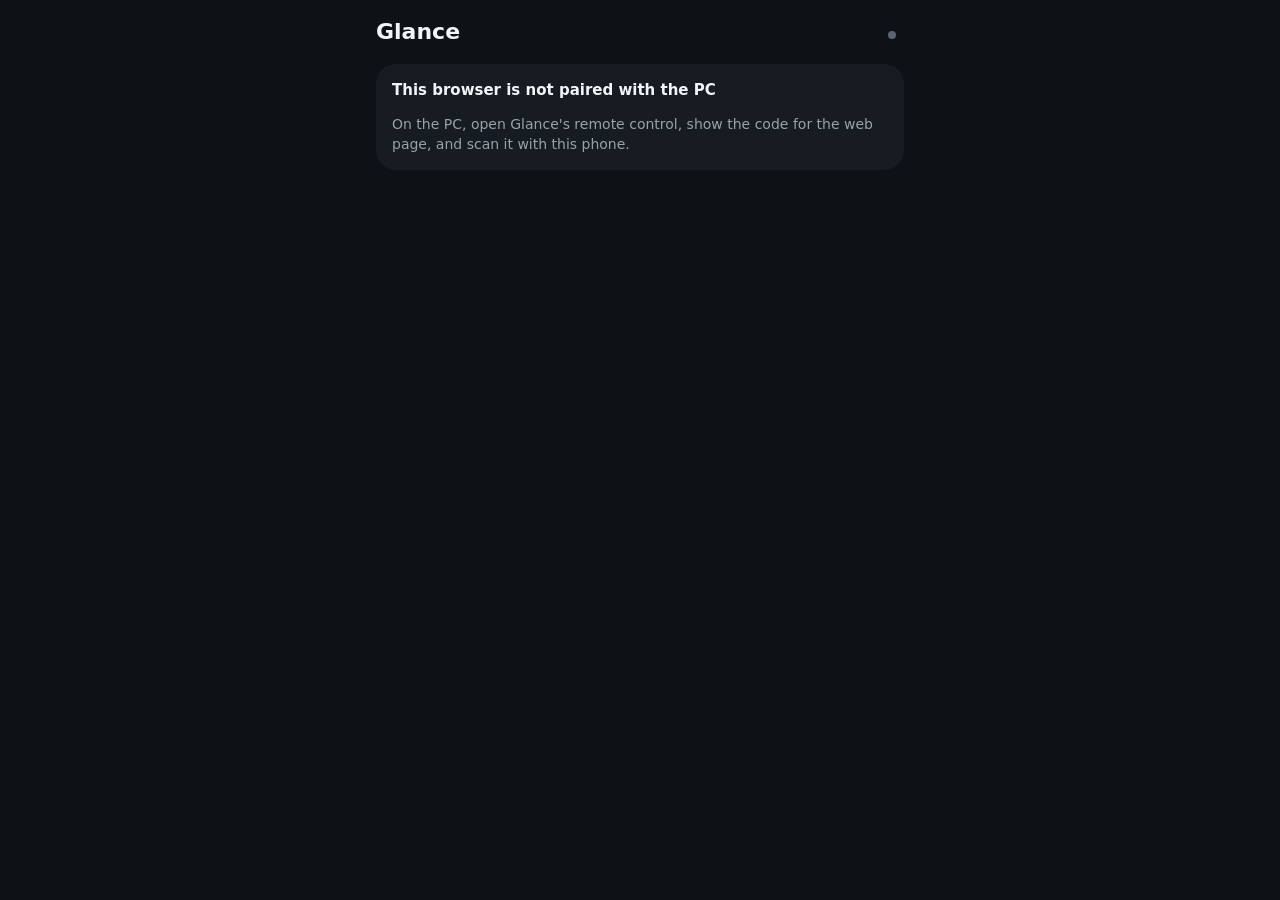
<file: remote/src/web.html>
<!doctype html>
<html lang="zh">
<head>
<meta charset="utf-8">
<meta name="viewport" content="width=device-width, initial-scale=1, viewport-fit=cover">
<meta name="apple-mobile-web-app-capable" content="yes">
<meta name="apple-mobile-web-app-status-bar-style" content="black-translucent">
<meta name="apple-mobile-web-app-title" content="Glance">
<meta name="theme-color" content="#0e1116">
<title>Glance</title>
<style>
/* The phone app's look, plainly: dark and flat, 16 from the sides, 16 inside a card, 12 between cards; nothing pressed smaller than 44. */
:root { color-scheme: dark; --ground: #0e1116; --card: #171b22; --card2: #20252d; --line: #2b313b; --ink: #f2f4f7; --dim: #98a2ae; --faint: #5b6470; --accent: #ff7b4a; --lit: #2a1d17; --good: #58c98b; --bad: #f0685d; }
* { box-sizing: border-box; -webkit-tap-highlight-color: transparent; }
html, body { margin: 0; background: var(--ground); color: var(--ink); font: 15px/1.45 -apple-system, "PingFang SC", "Segoe UI", "Microsoft YaHei UI", system-ui, sans-serif; }
body { padding: calc(12px + env(safe-area-inset-top)) 16px calc(28px + env(safe-area-inset-bottom)); max-width: 560px; margin: 0 auto; display: grid; grid-template-columns: minmax(0, 1fr); gap: 12px; }
main { display: grid; grid-template-columns: minmax(0, 1fr); gap: 12px; }
.card, .tile { min-width: 0; }
[hidden] { display: none !important; }
header { display: flex; justify-content: space-between; align-items: baseline; gap: 12px; padding: 4px 0; }
header strong { font-size: 22px; font-weight: 600; overflow: hidden; text-overflow: ellipsis; white-space: nowrap; }
header small { color: var(--dim); font-size: 13px; white-space: nowrap; }
header small::before { content: ""; display: inline-block; width: 8px; height: 8px; border-radius: 50%; background: var(--faint); margin-right: 8px; }
header small.good::before { background: var(--good); } header small.bad::before { background: var(--bad); }
.card { background: var(--card); border-radius: 20px; padding: 16px; display: grid; gap: 12px; }
.card > h2 { margin: 0; font-size: 13px; font-weight: 500; color: var(--dim); display: flex; justify-content: space-between; align-items: center; min-height: 20px; }
.note { color: var(--dim); font-size: 14px; }
.tiles { display: grid; grid-template-columns: minmax(0, 1fr) minmax(0, 1fr); gap: 12px; }
.tile { font: inherit; text-align: left; color: var(--ink); background: var(--card); border: 0; border-radius: 20px; padding: 16px; min-height: 84px; display: grid; gap: 6px; align-content: center; }
.tile.wide { grid-column: 1 / -1; }
.tile b { font-size: 17px; font-weight: 600; } .tile small { color: var(--dim); font-size: 12.5px; }
.tile.on { background: var(--lit); } .tile.on b { color: var(--accent); }
.rig { padding: 8px 8px 12px; gap: 8px; }
.rig svg { display: block; width: 100%; height: auto; }
.rig .reads { padding: 0 4px; }
@keyframes turn { to { transform: rotate(360deg); } }
@media (prefers-reduced-motion: reduce) { .spin { animation: none !important; } }
.reads { display: grid; grid-template-columns: repeat(4, minmax(0, 1fr)); gap: 8px; }
.reads div { background: var(--card2); border-radius: 12px; padding: 8px; min-height: 52px; }
.reads b { display: block; font-size: 17px; font-weight: 600; font-variant-numeric: tabular-nums; } .reads small { color: var(--dim); font-size: 11px; white-space: nowrap; }
.chips { display: flex; gap: 8px; overflow-x: auto; scrollbar-width: none; } .chips::-webkit-scrollbar { display: none; }
.chips button { font: inherit; font-size: 13.5px; color: var(--dim); background: var(--card2); border: 0; border-radius: 99px; height: 36px; padding: 0 14px; white-space: nowrap; flex: none; }
.chips button.on { background: var(--ink); color: #000; font-weight: 600; }
.swatches button { width: 36px; padding: 0; background: var(--c); }
.swatches button.on { background: var(--c); box-shadow: inset 0 0 0 3px var(--c), inset 0 0 0 6px var(--card); }
.row { display: grid; grid-template-columns: minmax(0, 1fr) auto; gap: 12px; align-items: center; min-height: 52px; }
.row + .row, .row + .slide { border-top: 0; } .rows > * + .row { border-top: 1px solid var(--line); padding-top: 8px; }
.row b { display: block; font-weight: 500; overflow: hidden; text-overflow: ellipsis; white-space: nowrap; } .row small { color: var(--dim); font-size: 12.5px; }
.switch { width: 50px; height: 30px; border-radius: 99px; border: 0; background: #353c47; position: relative; padding: 0; flex: none; }
.switch::after { content: ""; position: absolute; left: 3px; top: 3px; width: 24px; height: 24px; border-radius: 50%; background: #fff; transition: transform .16s; }
.switch.on { background: var(--accent); } .switch.on::after { transform: translateX(20px); } .switch:disabled { opacity: .4; }
.slide { display: grid; grid-template-columns: minmax(0, 1fr) 3em; gap: 12px; align-items: center; min-height: 32px; }
.slide output { text-align: right; color: var(--dim); font-size: 13px; font-variant-numeric: tabular-nums; }
input[type=range] { -webkit-appearance: none; appearance: none; width: 100%; height: 6px; border-radius: 99px; margin: 10px 0; background: linear-gradient(90deg, var(--accent) var(--at, 0%), var(--card2) var(--at, 0%)); }
input[type=range]::-webkit-slider-thumb { -webkit-appearance: none; width: 22px; height: 22px; border-radius: 50%; background: #fff; border: 0; box-shadow: 0 1px 4px #0009; }
input[type=range]::-moz-range-thumb { width: 22px; height: 22px; border-radius: 50%; background: #fff; border: 0; }
.keys { display: flex; gap: 4px; } .keys button, .text { font: inherit; color: var(--ink); background: none; border: 0; min-width: 44px; height: 44px; border-radius: 50%; padding: 0; display: grid; place-items: center; }
.note.small { font-size: 12px; color: var(--faint); }
.keys button.main { background: var(--card2); } .text { color: var(--dim); font-size: 13px; border-radius: 12px; height: 32px; }
.ask { position: fixed; inset: 0; background: #000a; display: grid; place-items: center; padding: 24px; }
.ask div { background: var(--card2); border-radius: 24px; padding: 24px 24px 12px; max-width: 328px; display: grid; gap: 12px; }
.ask h3 { margin: 0; font-size: 19px; } .ask p { margin: 0; color: var(--dim); font-size: 14px; line-height: 1.6; }
.ask nav { display: flex; justify-content: flex-end; gap: 8px; } .ask nav button { font: inherit; font-weight: 600; background: none; border: 0; color: var(--dim); height: 44px; padding: 0 12px; } .ask nav .do { color: var(--bad); }
</style>
</head>
<body>
<header><strong id="name">Glance</strong><small id="status"></small></header>
<div class="card" id="unpaired" hidden><b id="unpaired-title"></b><span class="note" id="unpaired-how"></span></div>
<div class="card rig" id="rig" hidden><div id="rig-drawing"></div><div class="reads" id="rig-reads"></div></div>
<main id="main" hidden></main>
<script>
"use strict";
// ---- words, in the phone's language
const ZH = (navigator.language || "").toLowerCase().startsWith("zh");
const t = (zh, en) => ZH ? zh : en;
document.documentElement.lang = ZH ? "zh" : "en";

// ---- SHA-256 and HMAC, written out: a page not served over HTTPS is given none by the browser
const K = new Uint32Array([0x428a2f98,0x71374491,0xb5c0fbcf,0xe9b5dba5,0x3956c25b,0x59f111f1,0x923f82a4,0xab1c5ed5,0xd807aa98,0x12835b01,0x243185be,0x550c7dc3,0x72be5d74,0x80deb1fe,0x9bdc06a7,0xc19bf174,0xe49b69c1,0xefbe4786,0x0fc19dc6,0x240ca1cc,0x2de92c6f,0x4a7484aa,0x5cb0a9dc,0x76f988da,0x983e5152,0xa831c66d,0xb00327c8,0xbf597fc7,0xc6e00bf3,0xd5a79147,0x06ca6351,0x14292967,0x27b70a85,0x2e1b2138,0x4d2c6dfc,0x53380d13,0x650a7354,0x766a0abb,0x81c2c92e,0x92722c85,0xa2bfe8a1,0xa81a664b,0xc24b8b70,0xc76c51a3,0xd192e819,0xd6990624,0xf40e3585,0x106aa070,0x19a4c116,0x1e376c08,0x2748774c,0x34b0bcb5,0x391c0cb3,0x4ed8aa4a,0x5b9cca4f,0x682e6ff3,0x748f82ee,0x78a5636f,0x84c87814,0x8cc70208,0x90befffa,0xa4506ceb,0xbef9a3f7,0xc67178f2]);
function sha256(bytes) {
  const h = new Uint32Array([0x6a09e667,0xbb67ae85,0x3c6ef372,0xa54ff53a,0x510e527f,0x9b05688c,0x1f83d9ab,0x5be0cd19]);
  const length = bytes.length, whole = ((length + 9 + 63) >> 6) << 6, m = new Uint8Array(whole), view = new DataView(m.buffer), w = new Uint32Array(64);
  m.set(bytes); m[length] = 0x80; view.setUint32(whole - 8, Math.floor(length / 0x20000000)); view.setUint32(whole - 4, (length << 3) >>> 0);
  const r = (x, n) => (x >>> n) | (x << (32 - n));
  for (let o = 0; o < whole; o += 64) {
    for (let i = 0; i < 16; i++) w[i] = view.getUint32(o + i * 4);
    for (let i = 16; i < 64; i++) w[i] = (w[i - 16] + (r(w[i - 15], 7) ^ r(w[i - 15], 18) ^ (w[i - 15] >>> 3)) + w[i - 7] + (r(w[i - 2], 17) ^ r(w[i - 2], 19) ^ (w[i - 2] >>> 10))) >>> 0;
    let [a, b, c, d, e, f, g, k] = h;
    for (let i = 0; i < 64; i++) {
      const t1 = (k + (r(e, 6) ^ r(e, 11) ^ r(e, 25)) + ((e & f) ^ (~e & g)) + K[i] + w[i]) >>> 0, t2 = ((r(a, 2) ^ r(a, 13) ^ r(a, 22)) + ((a & b) ^ (a & c) ^ (b & c))) >>> 0;
      k = g; g = f; f = e; e = (d + t1) >>> 0; d = c; c = b; b = a; a = (t1 + t2) >>> 0;
    }
    h[0] += a; h[1] += b; h[2] += c; h[3] += d; h[4] += e; h[5] += f; h[6] += g; h[7] += k;
  }
  const out = new Uint8Array(32), to = new DataView(out.buffer);
  h.forEach((x, i) => to.setUint32(i * 4, x));
  return out;
}
const joined = (a, b) => { const all = new Uint8Array(a.length + b.length); all.set(a); all.set(b, a.length); return all; };
function hmac(key, message) {
  const inner = new Uint8Array(64).fill(0x36), outer = new Uint8Array(64).fill(0x5c);
  (key.length > 64 ? sha256(key) : key).forEach((b, i) => { inner[i] ^= b; outer[i] ^= b; });
  return sha256(joined(outer, sha256(joined(inner, message))));
}
const hex = bytes => Array.from(bytes, b => b.toString(16).padStart(2, "0")).join("");
const unhex = text => new Uint8Array(text.match(/../g).map(pair => parseInt(pair, 16)));
const random = n => { const bytes = new Uint8Array(n); (self.crypto || self.msCrypto).getRandomValues(bytes); return hex(bytes); };

// ---- what this browser keeps: the key the PC offered it (from the link it was opened by: after the #, which is never sent), and a number of its own
const kept = { get: name => { try { return localStorage.getItem(name); } catch (e) { return null; } }, set: (name, value) => { try { localStorage.setItem(name, value); } catch (e) {} } };
const offered = /[#&]k=([0-9a-f]{64})/.exec(location.hash);
if (offered) { kept.set("key", offered[1]); history.replaceState(null, "", location.pathname); }
const key = kept.get("key");
let phone = kept.get("phone");
if (!phone) { phone = random(16); kept.set("phone", phone); }
const called = /iPhone|iPad/.test(navigator.userAgent) ? (/iPad/.test(navigator.userAgent) ? "iPad" : "iPhone") : /Android/.test(navigator.userAgent) ? "Android" : "Browser";

// ---- asking the PC: signed, as the app signs (over what is asked, when, by which browser, for which run of the PC's helper, and a number used once); the PC signs its answer in turn, and none that is not signed is believed
// What the PC said of itself when it last refused a request as not of now: which run of its helper it is, and how far its clock is from this one's (seconds).
const told = { session: "", ahead: 0 };
const signed = (parts, body) => hex(hmac(unhex(key), new TextEncoder().encode(parts.map(part => part + "\n").join("") + body)));
async function ask(path, body, again = true) {
  const method = body ? "POST" : "GET", sent = body ? JSON.stringify(body) : "", time = String(Math.floor(Date.now() / 1000) + told.ahead), nonce = random(8), name = encodeURIComponent(called + " (web)");
  const sign = signed([method, path, time, nonce, phone, name, told.session], sent);
  const answer = await fetch(path, { method, body: body ? sent : undefined, cache: "no-store", headers: { "X-Glance-Time": time, "X-Glance-Nonce": nonce, "X-Glance-Sign": sign, "X-Glance-Session": told.session, "X-Glance-Phone": phone, "X-Glance-Name": name } });
  const text = await answer.text();
  const own = signed(["answer", nonce, String(answer.status)], text) === answer.headers.get("X-Glance-Sign");
  let json = {};
  try { json = JSON.parse(text); } catch (e) {}
  // (Refused by one that does not know the key: there is nothing it could sign with. Whatever else is not signed is not the PC's.)
  if (!own) throw Object.assign(new Error(answer.status === 401 ? "forged" : "unsigned"), { status: answer.status === 401 ? 401 : 0 });
  // Not of now, as the PC has it: asked again, for the run it says it is and by its clock.
  if (answer.status === 401 && json.error === "stale" && again) {
    told.session = String(json.session || ""); told.ahead = (Number(json.time) || 0) - Math.floor(Date.now() / 1000);
    return ask(path, body, false);
  }
  if (!answer.ok) throw Object.assign(new Error(json.error || String(answer.status)), { status: answer.status });
  return json;
}

// ---- the page
const el = (tag, cls, text) => { const e = document.createElement(tag); if (cls) e.className = cls; if (text != null) e.textContent = text; if (tag === "button") e.type = "button"; return e; };
const main = document.getElementById("main"), status = document.getElementById("status");
let state = null, busy = 0, holding = false, question = null;
const said = (text, kind) => { status.textContent = text; status.className = kind || ""; };

// What is asked shows at once as it will be; the PC's answer then says how it is.
async function act(path, body, expect) {
  if (expect && state) { expect(state); draw(); }
  busy++;
  try { state = await ask(path, body); said(t("已连接", "Connected"), "good"); }
  catch (error) { failed(error); }
  busy--; draw();
}
function failed(error) {
  if (error.status === 401) { said(t("需要重新配对", "Pair again"), "bad"); unpaired(t("电脑已不再信任此浏览器", "The PC no longer takes this browser")); }
  else said(error.status ? t("操作未完成", "Not done") : t("无法连接", "No answer"), "bad");
}
function unpaired(title) {
  main.hidden = true;
  document.getElementById("rig").hidden = true;
  document.getElementById("unpaired").hidden = false;
  document.getElementById("unpaired-title").textContent = title;
  document.getElementById("unpaired-how").textContent = t("请在电脑上打开 Glance 的手机遥控，生成网页配对码，并用本手机扫描。", "On the PC, open Glance's remote control, show the code for the web page, and scan it with this phone.");
}

const EFFECTS = [["steady", t("常亮", "Steady")], ["breathing", t("呼吸", "Breathing")], ["rainbow", t("彩虹", "Rainbow")], ["heat", t("跟随温度", "By heat")]];
const COLOURS = ["FF7B4A", "FFFFFF", "70B3FF", "59C98A", "C68CFF", "FF5E7E"];
const MODES = { efficiency: t("最佳能效", "Best efficiency"), balanced: t("平衡", "Balanced"), performance: t("最佳性能", "Best performance") };

// The signs on what is pressed, drawn (as the app draws them): paths on a square of 24.
const SIGNS = { play: "M8 5.5v13l11-6.5z", pause: "M8 5v14M16 5v14", previous: "M18 6v12l-9-6zM6.5 6v12", next: "M6 6v12l9-6zM17.5 6v12" };
function sign_of(name) {
  const NS = "http://www.w3.org/2000/svg", svg = document.createElementNS(NS, "svg"), path = document.createElementNS(NS, "path");
  for (const [k, v] of Object.entries({ viewBox: "0 0 24 24", width: 22, height: 22, fill: "none", stroke: "currentColor", "stroke-width": 1.7, "stroke-linecap": "round", "stroke-linejoin": "round", "aria-hidden": "true" })) svg.setAttribute(k, v);
  path.setAttribute("d", SIGNS[name]); svg.append(path);
  return svg;
}
function tile(title, detail, on, press, wide) { const b = el("button", "tile" + (on ? " on" : "") + (wide ? " wide" : "")); b.append(el("b", "", title), el("small", "", detail)); b.onclick = press; return b; }
function chips(list, cls) { const row = el("div", "chips" + (cls ? " " + cls : "")); for (const [text, on, press, colour] of list) { const b = el("button", on ? "on" : "", text); if (colour) b.style.setProperty("--c", "#" + colour); b.onclick = press; row.append(b); } return row; }
function toggle(on, enabled, press) { const b = el("button", "switch" + (on ? " on" : "")); b.disabled = !enabled; b.setAttribute("role", "switch"); b.setAttribute("aria-checked", on); b.onclick = () => press(!on); return b; }
// A line slid: the figure follows the finger; the PC is asked when it is let go.
function slide(value, least, enabled, done) {
  const row = el("div", "slide"), input = el("input"), out = el("output", "", value + "%");
  input.type = "range"; input.min = least; input.max = 100; input.value = value; input.disabled = !enabled;
  const fill = () => input.style.setProperty("--at", ((input.value - least) / (100 - least) * 100) + "%");
  fill();
  input.oninput = () => { holding = true; out.textContent = input.value + "%"; fill(); };
  input.onchange = () => { holding = false; done(+input.value); };
  row.append(input, out);
  return row;
}
function card(title, right) { const c = el("div", "card"), h = el("h2", "", title); if (right) h.append(right); c.append(h); return c; }

function draw() {
  // (Not under a finger that is sliding something, nor under a question.)
  if (!state || holding) return;
  document.getElementById("name").textContent = state.name || "Glance";
  main.hidden = false; main.textContent = "";
  const night = state.night, screen = state.screen !== false, lights = state.lights;
  const reads = state.reads;
  // The PC drawn, and under it what its parts read (none, where Glance is not running there to read them).
  document.getElementById("rig").hidden = false;
  drawn(state);
  const row = document.getElementById("rig-reads");
  row.textContent = "";
  row.hidden = !reads;
  if (reads) {
    for (const [id, name] of [["cpu", "CPU"], ["gpu", t("显卡", "Graphics")], ["ram", t("内存", "Memory")], ["disk", t("硬盘", "Disk")]]) {
      const read = reads[id] || {}, box = el("div");
      box.append(el("b", "", read.temp != null ? read.temp + "°" : read.load != null ? read.load + "%" : "—"), el("small", "", read.temp != null && read.load != null ? `${name} ${read.load}%` : name));
      row.append(box);
    }
  }
  const tiles = el("div", "tiles");
  tiles.append(
    tile(t("夜间模式", "Night mode"), night ? t("已开启，电脑仍在运行。再次点按即可结束", "On; the PC is still running. Tap again to end it") : t("电脑保持运行，关闭屏幕与灯光、静音并切换至节能", "The PC keeps running: screens off, lights off, sound muted, power saving"), night, () => act("/v1/night", { on: !night }, s => { s.night = !night; s.screen = night; s.lights = night; }), true),
    tile(t("屏幕", "Screens"), screen ? t("已开启，点按关闭全部屏幕", "On. Tap to turn them all off") : t("已关闭，点按开启", "Off. Tap to turn them on"), screen, () => act("/v1/screen", { on: !screen }, s => { s.screen = !screen; })),
    ...(state.lights_there === false ? [] : [tile(t("灯光", "Lights"), lights === false ? t("已关闭，点按开启", "Off. Tap to turn them on") : t("已开启", "On"), lights !== false, () => act("/v1/lights", { on: lights === false }, s => { s.lights = lights === false; }))]),
  );
  main.append(tiles);
  if ((state.power || []).length > 1) {
    const c = card(t("电源模式", "Power mode"));
    c.append(chips(state.power.map(plan => [MODES[plan.id] || plan.name, plan.on, () => plan.on || act("/v1/power", { plan: plan.id }, s => s.power.forEach(p => { p.on = p.id === plan.id; }))])));
    main.append(c);
  }
  if (lights === true && !night && state.light && state.colours_there !== false) {
    const light = state.light, c = card(t("灯光效果与颜色", "Lighting effect and colour"));
    c.append(
      chips(EFFECTS.filter(([id]) => id !== "heat" || reads).map(([id, name]) => [name, light.effect === id, () => act("/v1/lights", { on: true, effect: id }, s => { s.light.effect = id; })])),
      chips(COLOURS.map(colour => ["", light.color.toUpperCase() === colour, () => act("/v1/lights", { on: true, color: colour }, s => { s.light.color = colour; }), colour]), "swatches"),
      slide(light.brightness == null ? 100 : light.brightness, 5, light.effect !== "rainbow", level => act("/v1/lights", { on: true, brightness: level }, s => { s.light.brightness = level; })),
    );
    main.append(c);
  }
  if (lights === true && !night && state.keys) {
    const keys = state.keys, c = card(t("键盘背光", "Keyboard light"));
    const names = keys.most === 3 ? [t("关", "Off"), t("低", "Low"), t("中", "Medium"), t("高", "High")] : [t("关", "Off")].concat(Array.from({ length: keys.most }, (_, i) => String(i + 1)));
    c.append(chips(names.map((name, level) => [name, keys.level === level, () => act("/v1/keys", { level }, s => { s.keys.level = level; })])));
    main.append(c);
  }
  const monitors = state.monitors || [];
  // One monitor that says how bright it is (a laptop's own screen): how bright, alone (the screens' tile turns it off).
  if (monitors.length === 1 && monitors[0].brightness != null) {
    const c = card(t("屏幕亮度", "Screen brightness")), alone = monitors[0];
    c.append(slide(alone.brightness, 0, alone.on !== false && screen, level => act("/v1/monitor", { index: 0, brightness: level }, s => { s.monitors[0].brightness = level; })));
    main.append(c);
  }
  if (monitors.length > 1) {
    const c = card(t("显示器", "Monitors")), rows = el("div", "rows");
    monitors.forEach((monitor, at) => {
      const row = el("div", "row"), text = el("div"), size = `${monitor.width} × ${monitor.height}`;
      text.append(el("b", "", monitor.name), el("small", "", monitor.on == null ? `${size} · ${t("不支持单独开关", "cannot be turned off by itself")}` : size));
      row.append(text, toggle(monitor.on !== false && screen, monitor.on != null && screen, on => act("/v1/monitor", { index: at, on }, s => { s.monitors[at].on = on; })));
      rows.append(row);
      if (monitor.brightness != null) rows.append(slide(monitor.brightness, 0, monitor.on !== false && screen, level => act("/v1/monitor", { index: at, brightness: level }, s => { s.monitors[at].brightness = level; })));
    });
    c.append(rows); main.append(c);
  }
  if (state.volume != null) {
    const mute = el("button", "text", state.muted ? t("取消静音", "Unmute") : t("静音", "Mute"));
    mute.onclick = () => act("/v1/volume", { muted: !state.muted }, s => { s.muted = !s.muted; });
    const c = card(t("声音", "Sound"), mute);
    c.append(slide(state.volume, 0, true, level => act("/v1/volume", { level }, s => { s.volume = level; s.muted = false; })));
    const media = state.media;
    if (media) {
      const row = el("div", "row"), text = el("div"), keys = el("div", "keys");
      text.append(el("b", "", media.title || media.app), el("small", "", [media.playing ? t("正在播放", "Playing") : t("已暂停", "Paused"), media.artist, media.title ? media.app : ""].filter(Boolean).join(" · ")));
      for (const [sign, what, cls, said] of [["previous", "previous", "", t("上一首", "Previous")], [media.playing ? "pause" : "play", "toggle", "main", media.playing ? t("暂停", "Pause") : t("播放", "Play")], ["next", "next", "", t("下一首", "Next")]]) { const b = el("button", cls || ""); b.setAttribute("aria-label", said); b.append(sign_of(sign)); b.onclick = () => act("/v1/media", { do: what }); keys.append(b); }
      row.append(text, keys); c.append(row);
      // A player known only by its sound: how it may be made to say what it plays.
      if (!media.title) c.append(el("span", "note small", t("该播放器未向系统提供歌曲信息。网易云音乐可在其设置中开启“SMTC”。", "This player does not tell Windows what it plays. In NetEase Cloud Music, turn on “SMTC” in its settings.")));
    }
    main.append(c);
  }
  main.append(tile(t("睡眠", "Sleep"), t("整台电脑暂停运行，最为省电。无法通过手机唤醒，需在电脑上按键盘或电源键", "The whole PC stops: the least power. The phone cannot wake it; press a key or the power button on the PC"), false, () => { question = true; draw(); }, true));
  if (question) {
    const over = el("div", "ask"), box = el("div"), nav = el("nav"), no = el("button", "", t("取消", "Cancel")), yes = el("button", "do", t("睡眠", "Sleep"));
    no.onclick = () => { question = null; draw(); };
    yes.onclick = () => { question = null; act("/v1/sleep", {}); };
    nav.append(no, yes);
    box.append(el("h3", "", t("使电脑进入睡眠？", "Put the PC to sleep?")), el("p", "", t("电脑上的所有活动都将暂停，包括下载、远程连接和正在运行的程序。进入睡眠后无法通过手机唤醒，需在电脑上按键盘或电源键。", "Everything on the PC stops: downloads, remote connections, programs at work. Asleep, it cannot be woken from the phone; press a key or the power button on the PC.")), el("p", "", t("如仅需关闭屏幕与灯光并保持电脑运行，请使用夜间模式。", "To turn off only the screens and the lights and leave the PC running, use night mode.")), nav);
    over.append(box); main.append(over);
  }
}

// ---- the PC, drawn (as the app draws it): every part a block of its own size in the case, all seen from the same corner (x to the right and down, y to the left and down, z up)
const NS = "http://www.w3.org/2000/svg";
const svgEl = (name, attrs = {}, parent) => { const e = document.createElementNS(NS, name); for (const k in attrs) e.setAttribute(k, attrs[k]); if (parent) parent.appendChild(e); return e; };
const COS = Math.cos(Math.PI / 6);
const iso = ([x, y, z]) => [(x - y) * COS, (x + y) * 0.5 - z];
const at = list => list.map(p => iso(p).map(v => v.toFixed(2)).join(",")).join(" ");
// A loop of corners in space as a path, each corner rounded by `r` in the plane of its two edges.
function loop(points, r) {
  const n = points.length, d = [];
  for (let i = 0; i < n; i++) {
    const p = points[i];
    const toward = q => { const v = [q[0] - p[0], q[1] - p[1], q[2] - p[2]], length = Math.hypot(...v), k = Math.min(r, length / 2) / length; return iso([p[0] + v[0] * k, p[1] + v[1] * k, p[2] + v[2] * k]); };
    const [sx, sy] = toward(points[(i + n - 1) % n]), [cx, cy] = iso(p), [ex, ey] = toward(points[(i + 1) % n]);
    d.push(`${i ? "L" : "M"} ${sx.toFixed(2)} ${sy.toFixed(2)} Q ${cx.toFixed(2)} ${cy.toFixed(2)} ${ex.toFixed(2)} ${ey.toFixed(2)}`);
  }
  return d.join(" ") + " Z";
}
// The matrix that lays a flat drawing on a face: from its corner `o`, across `u` and along `v`.
const face = (o, u, v) => { const [a, b] = iso(u), [c, d] = iso(v), [e, f] = iso(o); return `matrix(${a.toFixed(4)} ${b.toFixed(4)} ${c.toFixed(4)} ${d.toFixed(4)} ${e.toFixed(2)} ${f.toFixed(2)})`; };
const LINE = { "stroke-linejoin": "round", "stroke-linecap": "round", "vector-effect": "non-scaling-stroke" };
const GROUND = "#171b22", STEEL = "#8ea2c0";
const shade = pct => `color-mix(in srgb, currentColor ${pct}%, ${GROUND})`;
// A block with soft corners: what it hides first, then its side towards x, its side towards y and its top.
function block(g, [x0, y0, z0], [x1, y1, z1], r = 1.6) {
  svgEl("polygon", { points: at([[x0, y0, z1], [x1, y0, z1], [x1, y0, z0], [x1, y1, z0], [x0, y1, z0], [x0, y1, z1]]), fill: shade(8) }, g);
  const side = (points, pct) => svgEl("path", Object.assign({ d: loop(points, r), fill: shade(pct), stroke: "currentColor", "stroke-width": 1 }, LINE), g);
  side([[x1, y0, z0], [x1, y1, z0], [x1, y1, z1], [x1, y0, z1]], 10);
  side([[x0, y1, z0], [x1, y1, z0], [x1, y1, z1], [x0, y1, z1]], 5);
  side([[x0, y0, z1], [x1, y0, z1], [x1, y1, z1], [x0, y1, z1]], 17);
}
// A fan lying in a face: its ring, hub and blades, the blades turning.
function fan(g, centre, u, v, r) {
  const f = svgEl("g", { transform: face(centre, u, v) }, g);
  svgEl("circle", Object.assign({ r, fill: shade(6), stroke: "currentColor", "stroke-width": 1 }, LINE), f);
  const blades = svgEl("g", { class: "spin" }, f);
  for (let i = 0; i < 7; i++) svgEl("path", Object.assign({ d: `M ${r * 0.2} 0 Q ${r * 0.55} ${-r * 0.42} ${r * 0.86} ${-r * 0.1}`, fill: "none", stroke: "currentColor", "stroke-width": 1, transform: `rotate(${i * 360 / 7})` }, LINE), blades);
  svgEl("circle", { r: r * 0.2, fill: GROUND, stroke: "currentColor", "stroke-width": 1, "vector-effect": "non-scaling-stroke" }, f);
  return blades;
}
// Builds the picture once; what it gives back puts the PC's state into it.
function rig(host) {
  const W = 56, D = 124, H = 128, R = 9;
  const svg = svgEl("svg", { viewBox: "-190 -148 320 254", role: "img", "aria-label": t("电脑示意图及各部件温度", "The PC's case, and how warm its parts are") }, host);
  const scene = svgEl("g", {}, svg);
  const inside = svgEl("g", { color: "#3a424d" }, scene), walls = [];
  for (const points of [[[0, 0, 0], [W, 0, 0], [W, D, 0], [0, D, 0]], [[0, 0, 0], [0, D, 0], [0, D, H], [0, 0, H]], [[0, 0, 0], [W, 0, 0], [W, 0, H], [0, 0, H]]]) walls.push(svgEl("path", Object.assign({ d: loop(points, R), stroke: "currentColor", "stroke-width": 1 }, LINE), inside));
  const board = svgEl("g", { transform: face([0.5, 10, 32], [0, 1, 0], [0, 0, 1]), color: "#46505c" }, scene);
  svgEl("rect", Object.assign({ width: 86, height: 86, rx: 3, fill: "#161b21", stroke: "currentColor", "stroke-width": 1 }, LINE), board);
  for (const y of [12, 20]) svgEl("path", Object.assign({ d: `M 8 ${y} H 78`, stroke: "currentColor", "stroke-width": 1, opacity: .55 }, LINE), board);
  const rear = svgEl("g", {}, scene), cased = [];
  cased.push(fan(rear, [W / 2, 0.6, 98], [1, 0, 0], [0, 0, 1], 16));
  const shroud = svgEl("g", { color: "#4a5461" }, scene);
  block(shroud, [2, 2, 2], [W - 2, D - 2, 24], 3);
  const vents = svgEl("g", { transform: face([W - 2, 18, 8], [0, 1, 0], [0, 0, 1]), color: "#4a5461" }, scene);
  for (let i = 0; i < 9; i++) svgEl("path", Object.assign({ d: `M ${i * 6} 0 V 10`, stroke: "currentColor", "stroke-width": 1, opacity: .7 }, LINE), vents);
  const parts = {}, part = (id, draw) => { parts[id] = svgEl("g", {}, scene); draw(parts[id]); };
  part("disk", g => { block(g, [16, 86, 24], [46, 114, 28]); const lid = svgEl("g", { transform: face([20, 90, 28], [1, 0, 0], [0, 1, 0]) }, g); svgEl("rect", Object.assign({ width: 22, height: 20, rx: 2, fill: "none", stroke: "currentColor", "stroke-width": 1, opacity: .5 }, LINE), lid); });
  let cardLight, lcd, cpuFan;
  part("gpu", g => {
    block(g, [0.5, 10, 58], [42, 102, 72], 2.4);
    const top = svgEl("g", { transform: face([6, 18, 72], [1, 0, 0], [0, 1, 0]) }, g);
    svgEl("rect", Object.assign({ width: 30, height: 76, rx: 3, fill: "none", stroke: "currentColor", "stroke-width": 1, opacity: .5 }, LINE), top);
    cardLight = svgEl("polyline", Object.assign({ points: at([[42, 20, 65], [42, 92, 65]]), fill: "none", "stroke-width": 2.5 }, LINE), g);
  });
  part("cpu", g => {
    block(g, [0.5, 28, 86], [22, 52, 110], 2.4);
    cpuFan = fan(g, [11.5, 40, 110.3], [1, 0, 0], [0, 1, 0], 8.5);
    const screen = svgEl("g", { transform: face([22, 49, 107], [0, -1, 0], [0, 0, -1]) }, g);
    svgEl("rect", Object.assign({ width: 18, height: 18, rx: 3.5, fill: "#0b0e12", stroke: "currentColor", "stroke-width": 1 }, LINE), screen);
    lcd = svgEl("text", { x: 9, y: 12.4, "text-anchor": "middle", "font-size": 8.5, "font-weight": 600, fill: "currentColor" }, screen);
  });
  part("ram", g => { for (const y of [60, 66, 72, 78]) block(g, [0.5, y, 84], [15, y + 2.4, 116], 0.8); });
  const front = svgEl("g", {}, scene);
  for (const z of [38, 70, 102]) cased.push(fan(front, [W / 2, D - 0.6, z], [1, 0, 0], [0, 0, 1], 15));
  const shell = svgEl("g", { color: "#8f99a6" }, scene);
  for (const panel of [[[0, 0, H], [W, 0, H], [W, D, H], [0, D, H]], [[W, 0, 0], [W, D, 0], [W, D, H], [W, 0, H]], [[0, D, 0], [W, D, 0], [W, D, H], [0, D, H]]]) svgEl("path", Object.assign({ d: loop(panel, R), fill: "none", stroke: "currentColor", "stroke-width": 1.4 }, LINE), shell);
  // What is said of each part, out beside the case, on a line to it.
  const notes = svgEl("g", {}, svg), note = {};
  const say = (id, from, [tx, ty], side) => {
    const [fx, fy] = iso(from), end = side === "end", elbow = tx + (end ? 12 : -12), group = svgEl("g", {}, notes);
    svgEl("polyline", Object.assign({ points: `${fx.toFixed(1)},${fy.toFixed(1)} ${elbow},${ty} ${tx},${ty}`, fill: "none", stroke: "#5b6470", "stroke-width": 0.8 }, LINE), group);
    svgEl("circle", { cx: fx.toFixed(1), cy: fy.toFixed(1), r: 2, fill: "#f2f4f7" }, group);
    const x = tx + (end ? -5 : 5), words = y => svgEl("text", { x, y, "text-anchor": side, "font-size": 9.5, fill: "#98a2ae" }, group);
    note[id] = [svgEl("text", { x, y: ty + 1, "text-anchor": side, "font-size": 15, "font-weight": 600, fill: "#f2f4f7" }, group), words(ty + 13), words(ty + 25), group];
  };
  say("cpu", [22, 36, 100], [66, -100], "start");
  say("gpu", [42, 36, 68], [74, -30], "start");
  say("disk", [40, 98, 28], [74, 62], "start");
  say("ram", [15, 70, 116], [-122, -124], "end");
  say("fan", [W / 2, D, 38], [-134, 64], "end");
  const NAMES = { cpu: "CPU", gpu: t("显卡", "Graphics"), ram: t("内存", "Memory"), disk: t("硬盘", "Disk") };
  const spin = (blades, rpm, still) => { blades.style.transformOrigin = "0px 0px"; const now = !still && rpm > 0 ? `turn ${(60 / rpm * 16).toFixed(2)}s linear infinite` : "none"; if (blades.dataset.turn !== now) { blades.dataset.turn = now; blades.style.animation = now; } };
  return (pc) => {
    const reads = pc.reads || {}, dark = pc.night, lit = pc.lights === true && !dark && pc.colours_there !== false, light = "#" + ((pc.light || {}).color || "FFFFFF");
    scene.style.opacity = dark ? 0.4 : 1;
    notes.style.opacity = dark ? 0.55 : 1;
    const tint = lit ? `color-mix(in srgb, ${light} 42%, ${STEEL})` : STEEL;
    for (const id in parts) {
      const read = reads[id] || {};
      // A part is the case's own steel, tinted by the lights, till it runs warm: then amber, then red.
      parts[id].setAttribute("color", read.temp >= 75 ? "#ff6b5e" : read.temp >= 62 ? "#ffb057" : tint);
      note[id][0].textContent = read.temp != null ? read.temp + "°" : read.load != null ? read.load + "%" : "—";
      note[id][1].textContent = read.temp != null && read.load != null ? `${NAMES[id]} · ${read.load}%` : NAMES[id];
      note[id][3].style.display = pc.reads ? "" : "none";
    }
    lcd.textContent = reads.cpu && reads.cpu.temp != null ? reads.cpu.temp : "";
    note.cpu[2].textContent = reads.cpu_fan != null ? t(`风扇 ${reads.cpu_fan} 转`, `Fan ${reads.cpu_fan} rpm`) : "";
    note.fan[3].style.display = reads.case_fan != null ? "" : "none";
    note.fan[0].textContent = reads.case_fan != null ? reads.case_fan : "";
    note.fan[1].textContent = t("机箱风扇", "Case fans");
    note.fan[2].textContent = t("转/分", "rpm");
    for (const group of [rear, front]) group.setAttribute("color", lit ? light : "#59636f");
    cardLight.setAttribute("stroke", lit ? light : "transparent");
    walls.forEach(one => one.setAttribute("fill", lit ? `color-mix(in srgb, ${light} 9%, #12161b)` : "#12161b"));
    shell.setAttribute("color", lit ? `color-mix(in srgb, ${light} 22%, #8f99a6)` : "#8f99a6");
    cased.forEach(blades => spin(blades, reads.case_fan || 0, dark));
    spin(cpuFan, reads.cpu_fan || 0, dark);
  };
}
const drawn = rig(document.getElementById("rig-drawing"));

// ---- how the PC is, asked while the page is looked at
async function look() {
  if (busy || document.hidden) return;
  try { const answer = await ask("/v1/state"); if (!busy) { state = answer; said(t("已连接", "Connected"), "good"); draw(); } }
  catch (error) { if (!busy) failed(error); }
}
if (!key) { said(""); unpaired(t("此浏览器尚未与电脑配对", "This browser is not paired with the PC")); }
else { said(t("正在连接…", "Reaching it…")); look(); setInterval(look, 2000); document.addEventListener("visibilitychange", look); }
</script>
</body>
</html>
</file>
